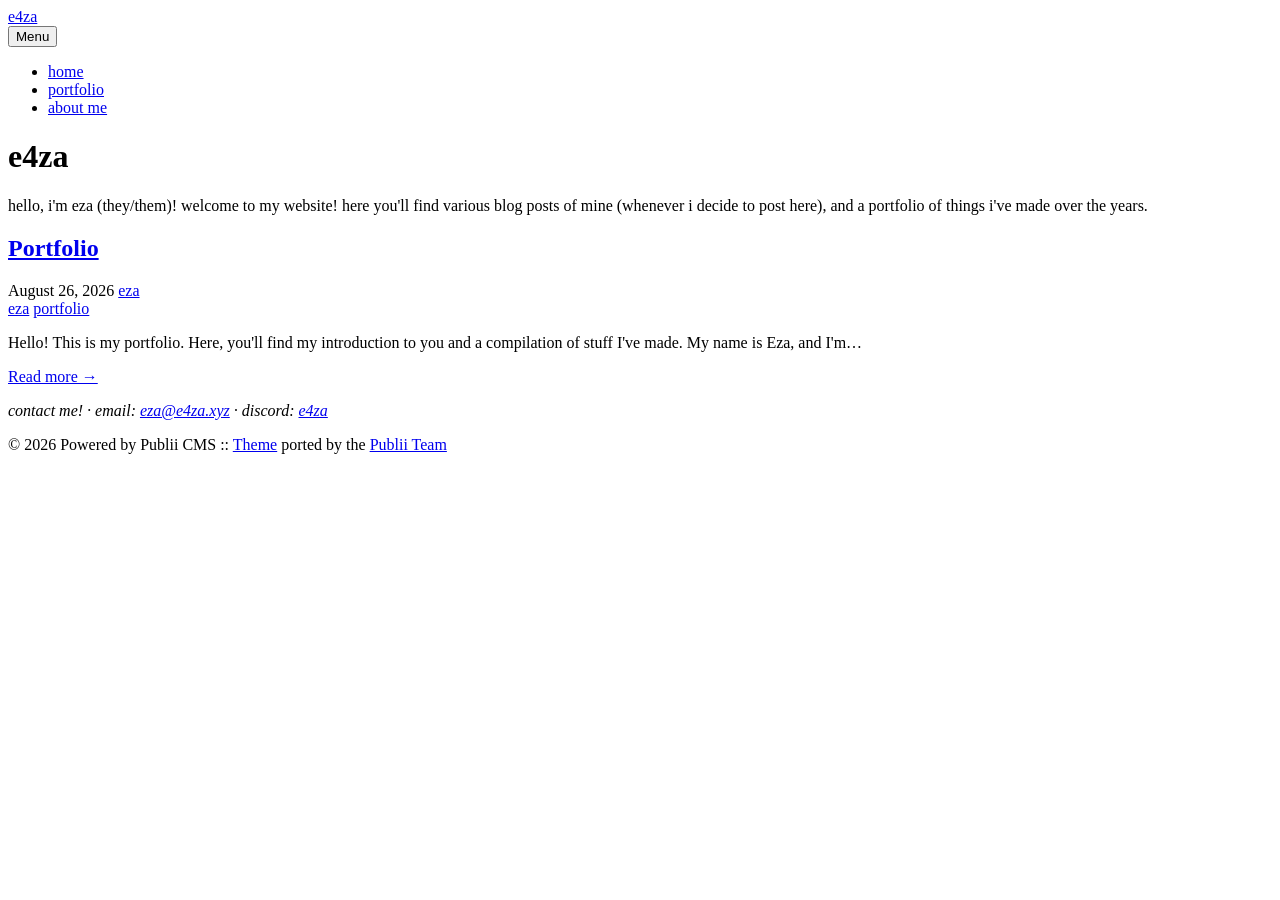
<file: index.html>
<!DOCTYPE html><html lang="en-us"><head><meta charset="utf-8"><meta http-equiv="X-UA-Compatible" content="IE=edge"><meta name="viewport" content="width=device-width,initial-scale=1"><title>e4za</title><meta name="generator" content="Publii Open-Source CMS for Static Site"><link rel="canonical" href="https://e4za.xyz/"><link rel="alternate" type="application/atom+xml" href="https://e4za.xyz/feed.xml" title="e4za - RSS"><link rel="alternate" type="application/json" href="https://e4za.xyz/feed.json" title="e4za - JSON"><meta property="og:title" content="e4za"><meta property="og:site_name" content="e4za"><meta property="og:description" content=""><meta property="og:url" content="https://e4za.xyz/"><meta property="og:type" content="website"><link rel="shortcut icon" href="https://e4za.xyz/media/website/favicon-2.ico" type="image/x-icon"><link rel="preload" href="https://e4za.xyz/assets/dynamic/fonts/jetbrainsmono/jetbrainsmono.woff2" as="font" type="font/woff2" crossorigin><link rel="preload" href="https://e4za.xyz/assets/dynamic/fonts/jetbrainsmono/jetbrainsmono-italic.woff2" as="font" type="font/woff2" crossorigin><link rel="stylesheet" href="https://e4za.xyz/assets/css/style.css?v&#x3D;bf23f637f399eab03be502490d0f6a2d"><script type="application/ld+json">{"@context":"http://schema.org","@type":"Organization","name":"e4za","url":"https://e4za.xyz/"}</script><noscript><style>img[loading] {
                    opacity: 1;
                }</style></noscript></head><body class="home-template"><div class="container container--center"><header class="header"><div class="header__logo"><a class="logo" href="https://e4za.xyz/">e4za</a></div><nav class="navbar js-navbar"><button class="navbar__toggle js-toggle" aria-label="Menu" aria-haspopup="true" aria-expanded="false"><span class="navbar__toggle-box"><span class="navbar__toggle-inner">Menu</span></span></button><ul class="navbar__menu"><li class="active"><a href="https://e4za.xyz/" title="home" target="_self">home</a></li><li><a href="https://e4za.xyz/portfolio/" title="portfolio" target="_self">portfolio</a></li><li><a href="https://e4za.xyz/aboutme/" title="about me" target="_self">about me</a></li></ul></nav></header><main class="content"><div class="hero framed"><h1>e4za</h1><p>hello, i'm eza (they/them)! welcome to my website! here you'll find various blog posts of mine (whenever i decide to post here), and a portfolio of things i've made over the years.</p></div><div class="posts"><article class="post"><header><h2 class="h1 post__title"><a href="https://e4za.xyz/portfolio/">Portfolio</a></h2><div class="post__meta"><time datetime="2026-08-26T23:47" class="post__date">August 26, 2026 </time><a href="https://e4za.xyz/authors/eza/" class="post__author">eza</a></div><div class="post__tags"><a href="https://e4za.xyz/tags/eza/" class="invert">eza</a> <a href="https://e4za.xyz/tags/portfolio/" class="invert">portfolio</a></div></header><div class="post__content"><p>Hello! This is my portfolio. Here, you'll find my introduction to you and a compilation of stuff I've made. My name is Eza, and I'm&hellip;</p><a href="https://e4za.xyz/portfolio/" class="read-more">Read more &#8594;</a></div></article></div></main><footer class="footer"><div class="footer__inner"><div class="footer__copyright"><p><em>contact me! · email: <span class="obfuscated-email" data-user="aze" data-domain="zyx.az4e" data-type="mailto"></span> · discord: <a href="https://discord.com/users/1267324371660177469" title="e4za" target="_blank" rel="noopener">e4za</a></em></p><p>© 2026 Powered by Publii CMS :: <a href="https://github.com/panr/hugo-theme-terminal" target="_blank" rel="noopener">Theme</a> ported by the <a href="https://getpublii.com/customization-service/" target="_blank" rel="noopener">Publii Team</a></p></div></div></footer></div><script defer="defer" src="https://e4za.xyz/assets/js/scripts.min.js?v&#x3D;c2232aa7558e9517946129d2a1b8c770"></script><script>window.publiiThemeMenuConfig={mobileMenuMode:'sidebar',animationSpeed:300,submenuWidth: 'auto',doubleClickTime:500,mobileMenuExpandableSubmenus:true,relatedContainerForOverlayMenuSelector:'.top'};</script><script>var images = document.querySelectorAll('img[loading]');
        for (var i = 0; i < images.length; i++) {
            if (images[i].complete) {
                images[i].classList.add('is-loaded');
            } else {
                images[i].addEventListener('load', function () {
                    this.classList.add('is-loaded');
                }, false);
            }
        }</script><script>'use strict'; document.addEventListener('DOMContentLoaded', function() { var obfElements = document.querySelectorAll('.obfuscated-email'); obfElements.forEach(function(elem) { var dataType = elem.getAttribute('data-type'); var encodedEmail = elem.getAttribute('data-email'); var user = elem.getAttribute('data-user'); var domain = elem.getAttribute('data-domain'); var decodedEmail = ''; if (user && domain) { decodedEmail = user.split('').reverse().join('') + '@' + domain.split('').reverse().join(''); } else if (encodedEmail) { const parts = encodedEmail.split('@'); if (parts.length === 2) { decodedEmail = parts[0].split('').reverse().join('') + '@' + parts[1].split('').reverse().join(''); } else { decodedEmail = encodedEmail; } } if (dataType === 'mailto') { var originalText = elem.textContent.trim(); var a = document.createElement('a'); a.href = 'mailto:' + decodedEmail; if (elem.classList.length > 0) { a.className = elem.className; } if (originalText === '') { a.textContent = decodedEmail; } else { a.textContent = originalText; } elem.parentNode.replaceChild(a, elem); } else if (dataType === 'text') { var textNode = document.createTextNode(decodedEmail); elem.parentNode.replaceChild(textNode, elem); } }); });</script></body></html>
</file>
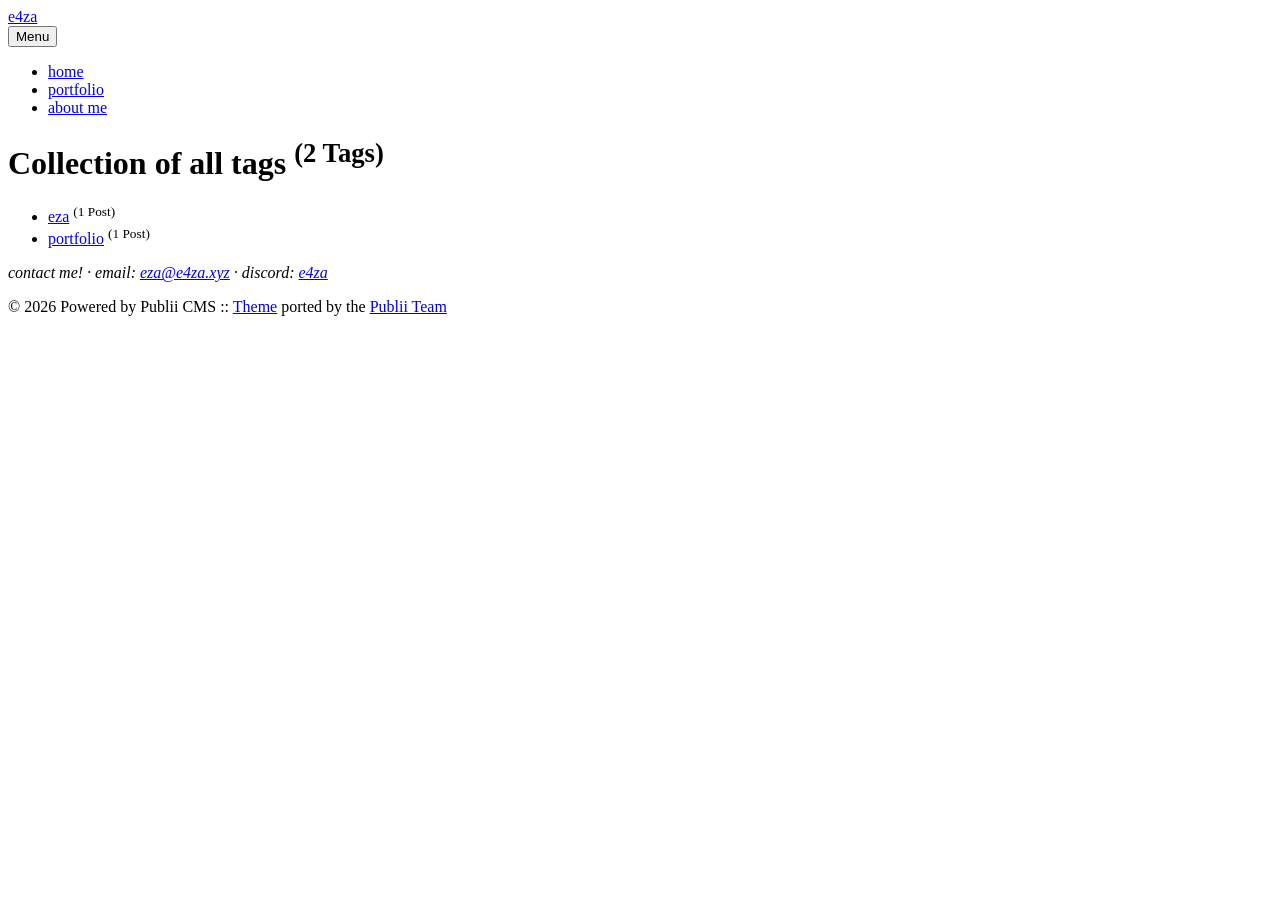
<file: tags/index.html>
<!DOCTYPE html><html lang="en-us"><head><meta charset="utf-8"><meta http-equiv="X-UA-Compatible" content="IE=edge"><meta name="viewport" content="width=device-width,initial-scale=1"><title>All tags - e4za</title><meta name="robots" content="noindex, follow"><meta name="generator" content="Publii Open-Source CMS for Static Site"><link rel="alternate" type="application/atom+xml" href="https://e4za.xyz/feed.xml" title="e4za - RSS"><link rel="alternate" type="application/json" href="https://e4za.xyz/feed.json" title="e4za - JSON"><meta property="og:title" content="e4za"><meta property="og:site_name" content="e4za"><meta property="og:description" content=""><meta property="og:url" content="https://e4za.xyz/tags/"><meta property="og:type" content="website"><link rel="shortcut icon" href="https://e4za.xyz/media/website/favicon-2.ico" type="image/x-icon"><link rel="preload" href="https://e4za.xyz/assets/dynamic/fonts/jetbrainsmono/jetbrainsmono.woff2" as="font" type="font/woff2" crossorigin><link rel="preload" href="https://e4za.xyz/assets/dynamic/fonts/jetbrainsmono/jetbrainsmono-italic.woff2" as="font" type="font/woff2" crossorigin><link rel="stylesheet" href="https://e4za.xyz/assets/css/style.css?v&#x3D;bf23f637f399eab03be502490d0f6a2d"><script type="application/ld+json">{"@context":"http://schema.org","@type":"Organization","name":"e4za","url":"https://e4za.xyz/"}</script><noscript><style>img[loading] {
                    opacity: 1;
                }</style></noscript></head><body class="tags-template"><div class="container container--center"><header class="header"><div class="header__logo"><a class="logo" href="https://e4za.xyz/">e4za</a></div><nav class="navbar js-navbar"><button class="navbar__toggle js-toggle" aria-label="Menu" aria-haspopup="true" aria-expanded="false"><span class="navbar__toggle-box"><span class="navbar__toggle-inner">Menu</span></span></button><ul class="navbar__menu"><li><a href="https://e4za.xyz/" title="home" target="_self">home</a></li><li><a href="https://e4za.xyz/portfolio/" title="portfolio" target="_self">portfolio</a></li><li><a href="https://e4za.xyz/aboutme/" title="about me" target="_self">about me</a></li></ul></nav></header><main class="content page page--tags"><div class="content page"><div class="page__header"><h1 class="h2 page__title">Collection of all tags <sup>(2 Tags)</sup></h1></div><ul class="list"><li class="list__item"><a href="https://e4za.xyz/tags/eza/" class="list__title">eza</a> <sup>(1 Post)</sup></li><li class="list__item"><a href="https://e4za.xyz/tags/portfolio/" class="list__title">portfolio</a> <sup>(1 Post)</sup></li></ul></div></main><footer class="footer"><div class="footer__inner"><div class="footer__copyright"><p><em>contact me! · email: <span class="obfuscated-email" data-user="aze" data-domain="zyx.az4e" data-type="mailto"></span> · discord: <a href="https://discord.com/users/1267324371660177469" title="e4za" target="_blank" rel="noopener">e4za</a></em></p><p>© 2026 Powered by Publii CMS :: <a href="https://github.com/panr/hugo-theme-terminal" target="_blank" rel="noopener">Theme</a> ported by the <a href="https://getpublii.com/customization-service/" target="_blank" rel="noopener">Publii Team</a></p></div></div></footer></div><script defer="defer" src="https://e4za.xyz/assets/js/scripts.min.js?v&#x3D;c2232aa7558e9517946129d2a1b8c770"></script><script>window.publiiThemeMenuConfig={mobileMenuMode:'sidebar',animationSpeed:300,submenuWidth: 'auto',doubleClickTime:500,mobileMenuExpandableSubmenus:true,relatedContainerForOverlayMenuSelector:'.top'};</script><script>var images = document.querySelectorAll('img[loading]');
        for (var i = 0; i < images.length; i++) {
            if (images[i].complete) {
                images[i].classList.add('is-loaded');
            } else {
                images[i].addEventListener('load', function () {
                    this.classList.add('is-loaded');
                }, false);
            }
        }</script><script>'use strict'; document.addEventListener('DOMContentLoaded', function() { var obfElements = document.querySelectorAll('.obfuscated-email'); obfElements.forEach(function(elem) { var dataType = elem.getAttribute('data-type'); var encodedEmail = elem.getAttribute('data-email'); var user = elem.getAttribute('data-user'); var domain = elem.getAttribute('data-domain'); var decodedEmail = ''; if (user && domain) { decodedEmail = user.split('').reverse().join('') + '@' + domain.split('').reverse().join(''); } else if (encodedEmail) { const parts = encodedEmail.split('@'); if (parts.length === 2) { decodedEmail = parts[0].split('').reverse().join('') + '@' + parts[1].split('').reverse().join(''); } else { decodedEmail = encodedEmail; } } if (dataType === 'mailto') { var originalText = elem.textContent.trim(); var a = document.createElement('a'); a.href = 'mailto:' + decodedEmail; if (elem.classList.length > 0) { a.className = elem.className; } if (originalText === '') { a.textContent = decodedEmail; } else { a.textContent = originalText; } elem.parentNode.replaceChild(a, elem); } else if (dataType === 'text') { var textNode = document.createTextNode(decodedEmail); elem.parentNode.replaceChild(textNode, elem); } }); });</script></body></html>
</file>
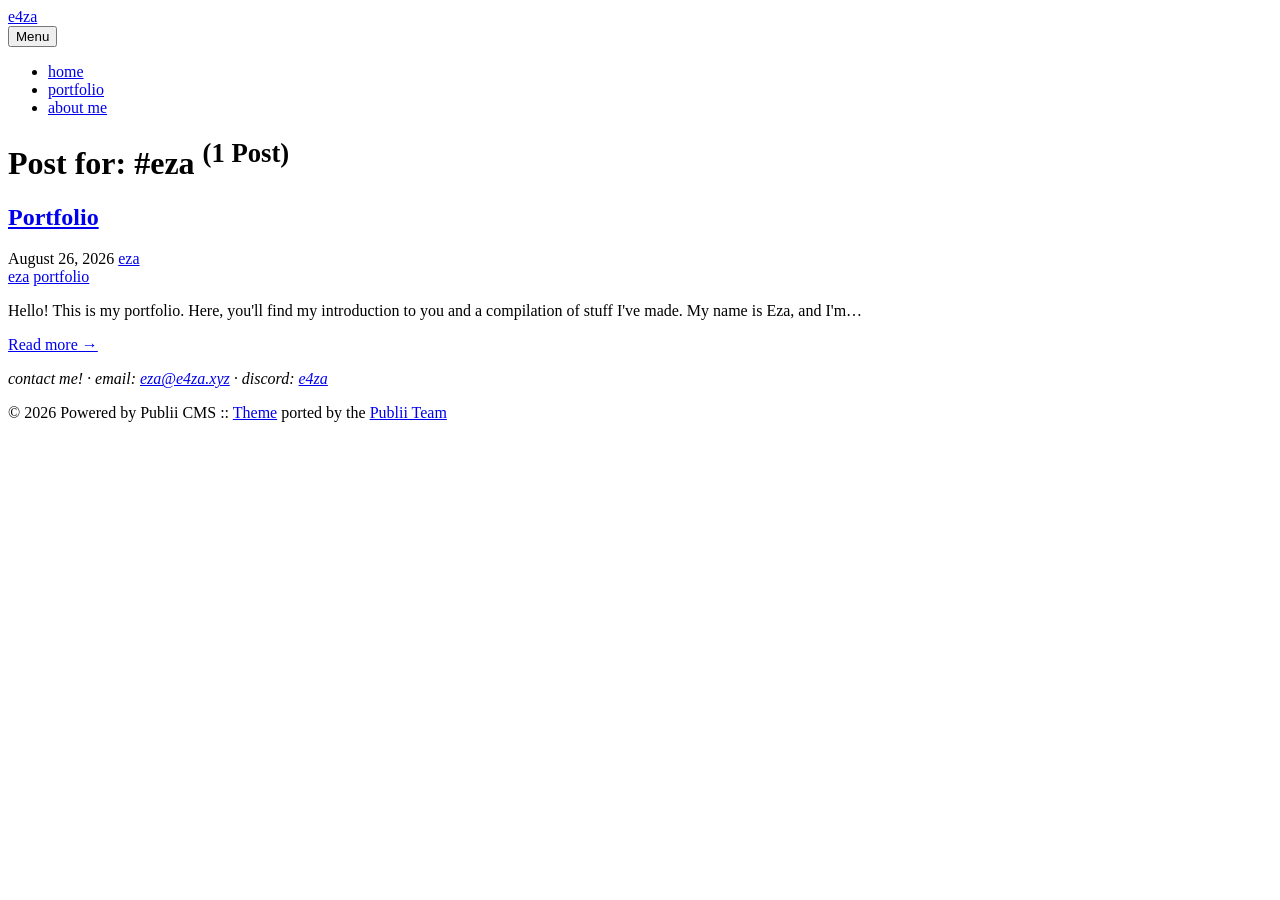
<file: tags/eza/index.html>
<!DOCTYPE html><html lang="en-us"><head><meta charset="utf-8"><meta http-equiv="X-UA-Compatible" content="IE=edge"><meta name="viewport" content="width=device-width,initial-scale=1"><title>Tag: eza - e4za</title><meta name="robots" content="noindex, follow"><meta name="generator" content="Publii Open-Source CMS for Static Site"><link rel="alternate" type="application/atom+xml" href="https://e4za.xyz/feed.xml" title="e4za - RSS"><link rel="alternate" type="application/json" href="https://e4za.xyz/feed.json" title="e4za - JSON"><meta property="og:title" content="eza"><meta property="og:site_name" content="e4za"><meta property="og:description" content=""><meta property="og:url" content="https://e4za.xyz/tags/eza/"><meta property="og:type" content="website"><link rel="shortcut icon" href="https://e4za.xyz/media/website/favicon-2.ico" type="image/x-icon"><link rel="preload" href="https://e4za.xyz/assets/dynamic/fonts/jetbrainsmono/jetbrainsmono.woff2" as="font" type="font/woff2" crossorigin><link rel="preload" href="https://e4za.xyz/assets/dynamic/fonts/jetbrainsmono/jetbrainsmono-italic.woff2" as="font" type="font/woff2" crossorigin><link rel="stylesheet" href="https://e4za.xyz/assets/css/style.css?v&#x3D;bf23f637f399eab03be502490d0f6a2d"><script type="application/ld+json">{"@context":"http://schema.org","@type":"Organization","name":"e4za","url":"https://e4za.xyz/"}</script><noscript><style>img[loading] {
                    opacity: 1;
                }</style></noscript></head><body class="tag-template"><div class="container container--center"><header class="header"><div class="header__logo"><a class="logo" href="https://e4za.xyz/">e4za</a></div><nav class="navbar js-navbar"><button class="navbar__toggle js-toggle" aria-label="Menu" aria-haspopup="true" aria-expanded="false"><span class="navbar__toggle-box"><span class="navbar__toggle-inner">Menu</span></span></button><ul class="navbar__menu"><li><a href="https://e4za.xyz/" title="home" target="_self">home</a></li><li><a href="https://e4za.xyz/portfolio/" title="portfolio" target="_self">portfolio</a></li><li><a href="https://e4za.xyz/aboutme/" title="about me" target="_self">about me</a></li></ul></nav></header><main class="content page page--tag"><div class="page__header"><h1 class="h2 page__title">Post for: #eza <sup>(1 Post)</sup></h1></div><div class="posts"><article class="post"><header><h2 class="h1 post__title"><a href="https://e4za.xyz/portfolio/">Portfolio</a></h2><div class="post__meta"><time datetime="2026-08-26T23:47" class="post__date">August 26, 2026 </time><a href="https://e4za.xyz/authors/eza/" class="post__author">eza</a></div><div class="post__tags"><a href="https://e4za.xyz/tags/eza/" class="invert">eza</a> <a href="https://e4za.xyz/tags/portfolio/" class="invert">portfolio</a></div></header><div class="post__content"><p>Hello! This is my portfolio. Here, you'll find my introduction to you and a compilation of stuff I've made. My name is Eza, and I'm&hellip;</p><a href="https://e4za.xyz/portfolio/" class="read-more">Read more &#8594;</a></div></article></div></main><footer class="footer"><div class="footer__inner"><div class="footer__copyright"><p><em>contact me! · email: <span class="obfuscated-email" data-user="aze" data-domain="zyx.az4e" data-type="mailto"></span> · discord: <a href="https://discord.com/users/1267324371660177469" title="e4za" target="_blank" rel="noopener">e4za</a></em></p><p>© 2026 Powered by Publii CMS :: <a href="https://github.com/panr/hugo-theme-terminal" target="_blank" rel="noopener">Theme</a> ported by the <a href="https://getpublii.com/customization-service/" target="_blank" rel="noopener">Publii Team</a></p></div></div></footer></div><script defer="defer" src="https://e4za.xyz/assets/js/scripts.min.js?v&#x3D;c2232aa7558e9517946129d2a1b8c770"></script><script>window.publiiThemeMenuConfig={mobileMenuMode:'sidebar',animationSpeed:300,submenuWidth: 'auto',doubleClickTime:500,mobileMenuExpandableSubmenus:true,relatedContainerForOverlayMenuSelector:'.top'};</script><script>var images = document.querySelectorAll('img[loading]');
        for (var i = 0; i < images.length; i++) {
            if (images[i].complete) {
                images[i].classList.add('is-loaded');
            } else {
                images[i].addEventListener('load', function () {
                    this.classList.add('is-loaded');
                }, false);
            }
        }</script><script>'use strict'; document.addEventListener('DOMContentLoaded', function() { var obfElements = document.querySelectorAll('.obfuscated-email'); obfElements.forEach(function(elem) { var dataType = elem.getAttribute('data-type'); var encodedEmail = elem.getAttribute('data-email'); var user = elem.getAttribute('data-user'); var domain = elem.getAttribute('data-domain'); var decodedEmail = ''; if (user && domain) { decodedEmail = user.split('').reverse().join('') + '@' + domain.split('').reverse().join(''); } else if (encodedEmail) { const parts = encodedEmail.split('@'); if (parts.length === 2) { decodedEmail = parts[0].split('').reverse().join('') + '@' + parts[1].split('').reverse().join(''); } else { decodedEmail = encodedEmail; } } if (dataType === 'mailto') { var originalText = elem.textContent.trim(); var a = document.createElement('a'); a.href = 'mailto:' + decodedEmail; if (elem.classList.length > 0) { a.className = elem.className; } if (originalText === '') { a.textContent = decodedEmail; } else { a.textContent = originalText; } elem.parentNode.replaceChild(a, elem); } else if (dataType === 'text') { var textNode = document.createTextNode(decodedEmail); elem.parentNode.replaceChild(textNode, elem); } }); });</script></body></html>
</file>
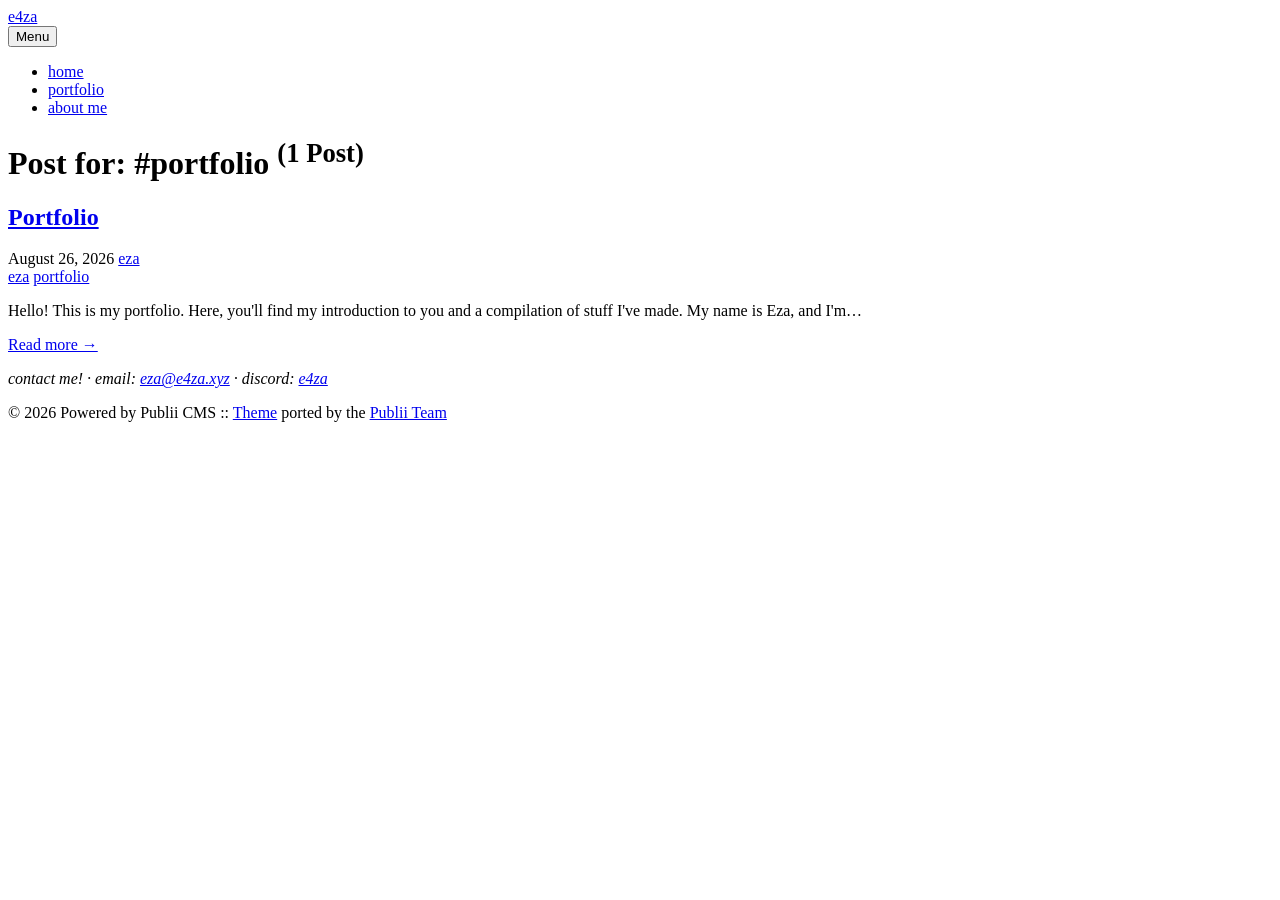
<file: tags/portfolio/index.html>
<!DOCTYPE html><html lang="en-us"><head><meta charset="utf-8"><meta http-equiv="X-UA-Compatible" content="IE=edge"><meta name="viewport" content="width=device-width,initial-scale=1"><title>Tag: portfolio - e4za</title><meta name="robots" content="noindex, follow"><meta name="generator" content="Publii Open-Source CMS for Static Site"><link rel="alternate" type="application/atom+xml" href="https://e4za.xyz/feed.xml" title="e4za - RSS"><link rel="alternate" type="application/json" href="https://e4za.xyz/feed.json" title="e4za - JSON"><meta property="og:title" content="portfolio"><meta property="og:site_name" content="e4za"><meta property="og:description" content=""><meta property="og:url" content="https://e4za.xyz/tags/portfolio/"><meta property="og:type" content="website"><link rel="shortcut icon" href="https://e4za.xyz/media/website/favicon-2.ico" type="image/x-icon"><link rel="preload" href="https://e4za.xyz/assets/dynamic/fonts/jetbrainsmono/jetbrainsmono.woff2" as="font" type="font/woff2" crossorigin><link rel="preload" href="https://e4za.xyz/assets/dynamic/fonts/jetbrainsmono/jetbrainsmono-italic.woff2" as="font" type="font/woff2" crossorigin><link rel="stylesheet" href="https://e4za.xyz/assets/css/style.css?v&#x3D;bf23f637f399eab03be502490d0f6a2d"><script type="application/ld+json">{"@context":"http://schema.org","@type":"Organization","name":"e4za","url":"https://e4za.xyz/"}</script><noscript><style>img[loading] {
                    opacity: 1;
                }</style></noscript></head><body class="tag-template"><div class="container container--center"><header class="header"><div class="header__logo"><a class="logo" href="https://e4za.xyz/">e4za</a></div><nav class="navbar js-navbar"><button class="navbar__toggle js-toggle" aria-label="Menu" aria-haspopup="true" aria-expanded="false"><span class="navbar__toggle-box"><span class="navbar__toggle-inner">Menu</span></span></button><ul class="navbar__menu"><li><a href="https://e4za.xyz/" title="home" target="_self">home</a></li><li><a href="https://e4za.xyz/portfolio/" title="portfolio" target="_self">portfolio</a></li><li><a href="https://e4za.xyz/aboutme/" title="about me" target="_self">about me</a></li></ul></nav></header><main class="content page page--tag"><div class="page__header"><h1 class="h2 page__title">Post for: #portfolio <sup>(1 Post)</sup></h1></div><div class="posts"><article class="post"><header><h2 class="h1 post__title"><a href="https://e4za.xyz/portfolio/">Portfolio</a></h2><div class="post__meta"><time datetime="2026-08-26T23:47" class="post__date">August 26, 2026 </time><a href="https://e4za.xyz/authors/eza/" class="post__author">eza</a></div><div class="post__tags"><a href="https://e4za.xyz/tags/eza/" class="invert">eza</a> <a href="https://e4za.xyz/tags/portfolio/" class="invert">portfolio</a></div></header><div class="post__content"><p>Hello! This is my portfolio. Here, you'll find my introduction to you and a compilation of stuff I've made. My name is Eza, and I'm&hellip;</p><a href="https://e4za.xyz/portfolio/" class="read-more">Read more &#8594;</a></div></article></div></main><footer class="footer"><div class="footer__inner"><div class="footer__copyright"><p><em>contact me! · email: <span class="obfuscated-email" data-user="aze" data-domain="zyx.az4e" data-type="mailto"></span> · discord: <a href="https://discord.com/users/1267324371660177469" title="e4za" target="_blank" rel="noopener">e4za</a></em></p><p>© 2026 Powered by Publii CMS :: <a href="https://github.com/panr/hugo-theme-terminal" target="_blank" rel="noopener">Theme</a> ported by the <a href="https://getpublii.com/customization-service/" target="_blank" rel="noopener">Publii Team</a></p></div></div></footer></div><script defer="defer" src="https://e4za.xyz/assets/js/scripts.min.js?v&#x3D;c2232aa7558e9517946129d2a1b8c770"></script><script>window.publiiThemeMenuConfig={mobileMenuMode:'sidebar',animationSpeed:300,submenuWidth: 'auto',doubleClickTime:500,mobileMenuExpandableSubmenus:true,relatedContainerForOverlayMenuSelector:'.top'};</script><script>var images = document.querySelectorAll('img[loading]');
        for (var i = 0; i < images.length; i++) {
            if (images[i].complete) {
                images[i].classList.add('is-loaded');
            } else {
                images[i].addEventListener('load', function () {
                    this.classList.add('is-loaded');
                }, false);
            }
        }</script><script>'use strict'; document.addEventListener('DOMContentLoaded', function() { var obfElements = document.querySelectorAll('.obfuscated-email'); obfElements.forEach(function(elem) { var dataType = elem.getAttribute('data-type'); var encodedEmail = elem.getAttribute('data-email'); var user = elem.getAttribute('data-user'); var domain = elem.getAttribute('data-domain'); var decodedEmail = ''; if (user && domain) { decodedEmail = user.split('').reverse().join('') + '@' + domain.split('').reverse().join(''); } else if (encodedEmail) { const parts = encodedEmail.split('@'); if (parts.length === 2) { decodedEmail = parts[0].split('').reverse().join('') + '@' + parts[1].split('').reverse().join(''); } else { decodedEmail = encodedEmail; } } if (dataType === 'mailto') { var originalText = elem.textContent.trim(); var a = document.createElement('a'); a.href = 'mailto:' + decodedEmail; if (elem.classList.length > 0) { a.className = elem.className; } if (originalText === '') { a.textContent = decodedEmail; } else { a.textContent = originalText; } elem.parentNode.replaceChild(a, elem); } else if (dataType === 'text') { var textNode = document.createTextNode(decodedEmail); elem.parentNode.replaceChild(textNode, elem); } }); });</script></body></html>
</file>
